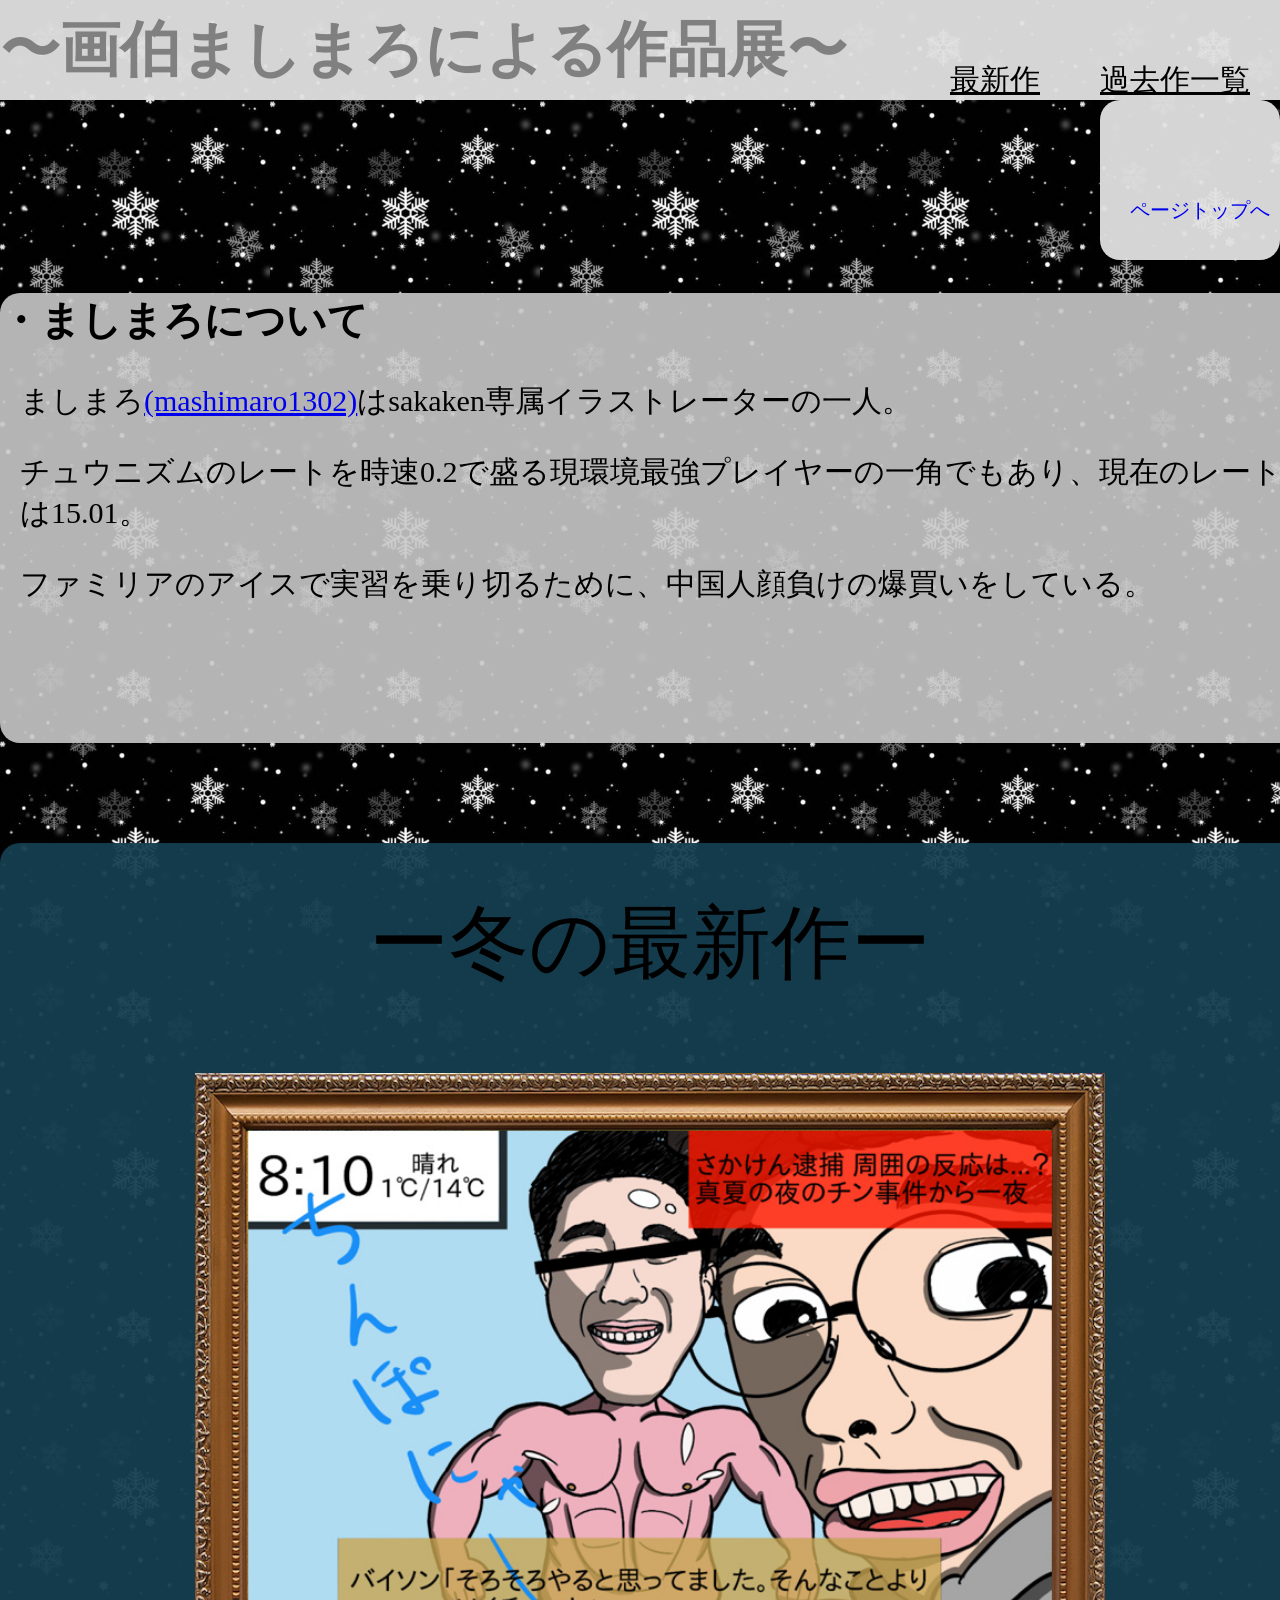
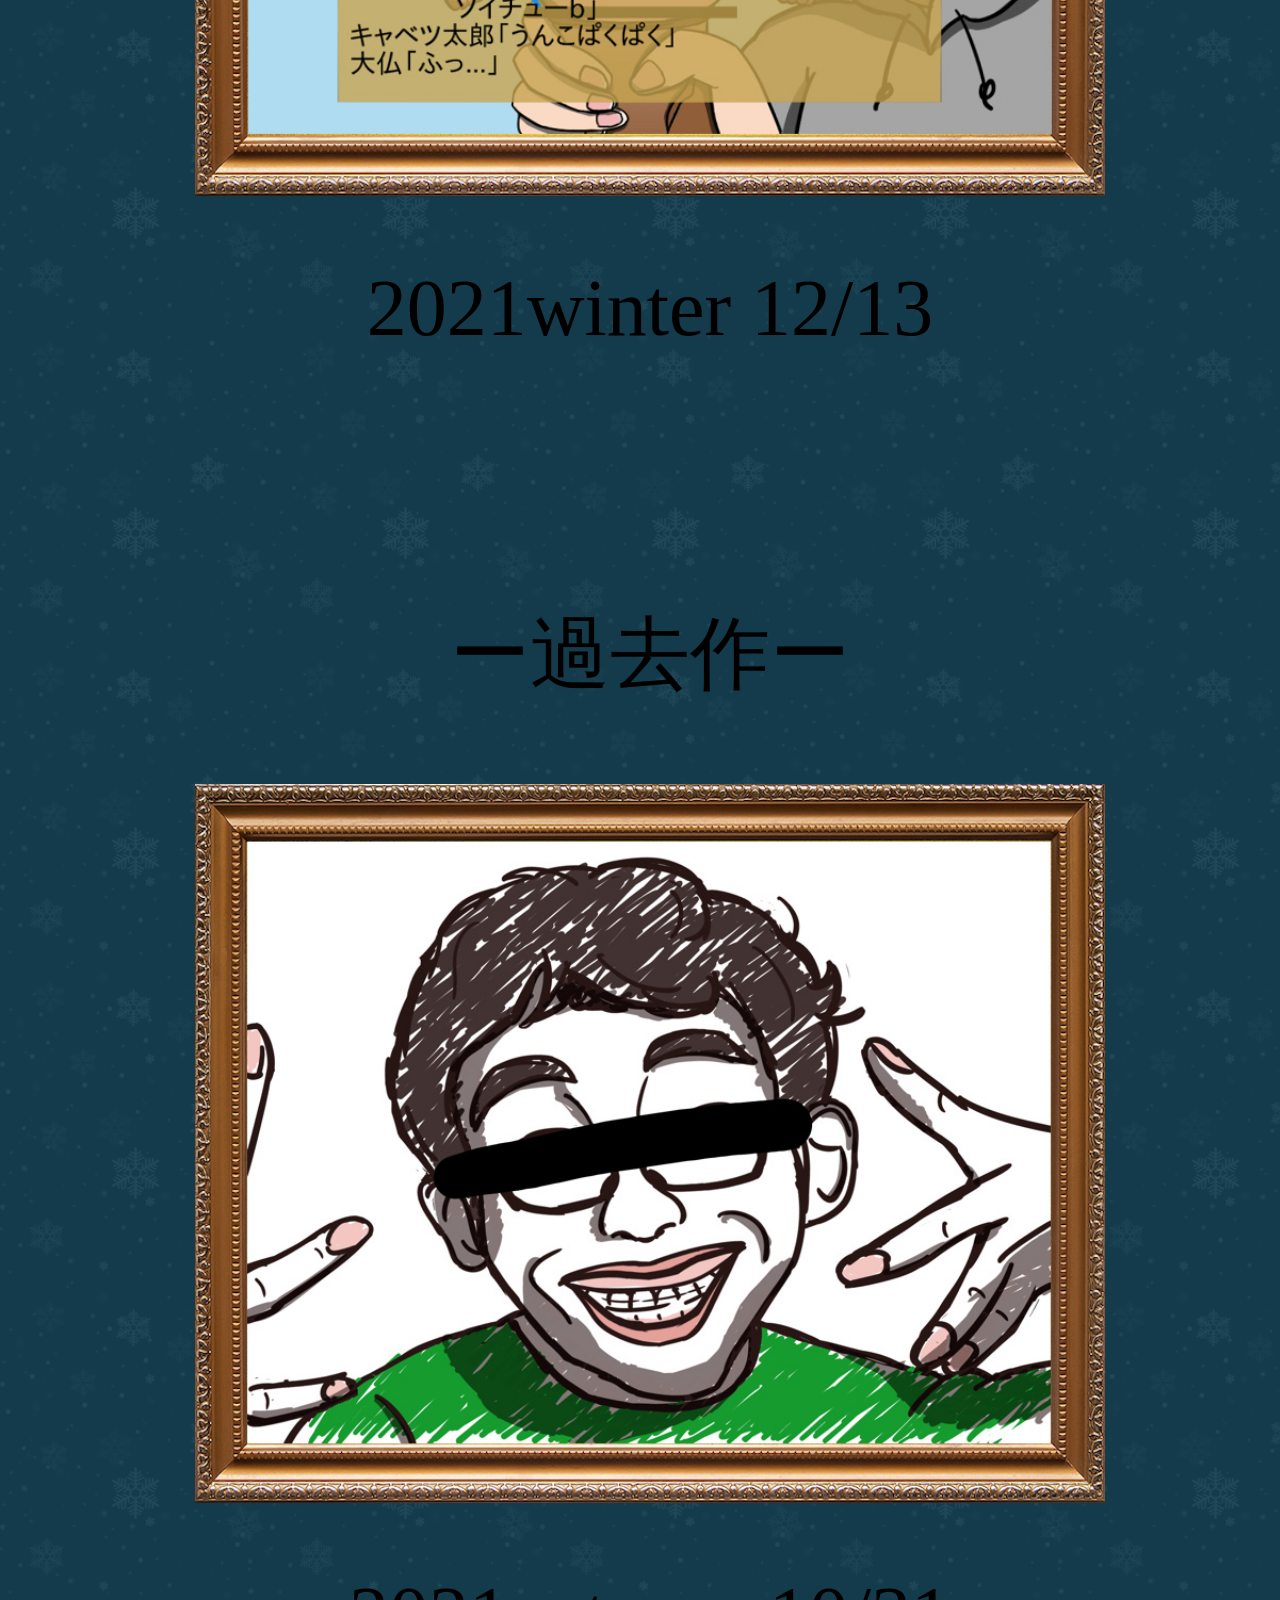
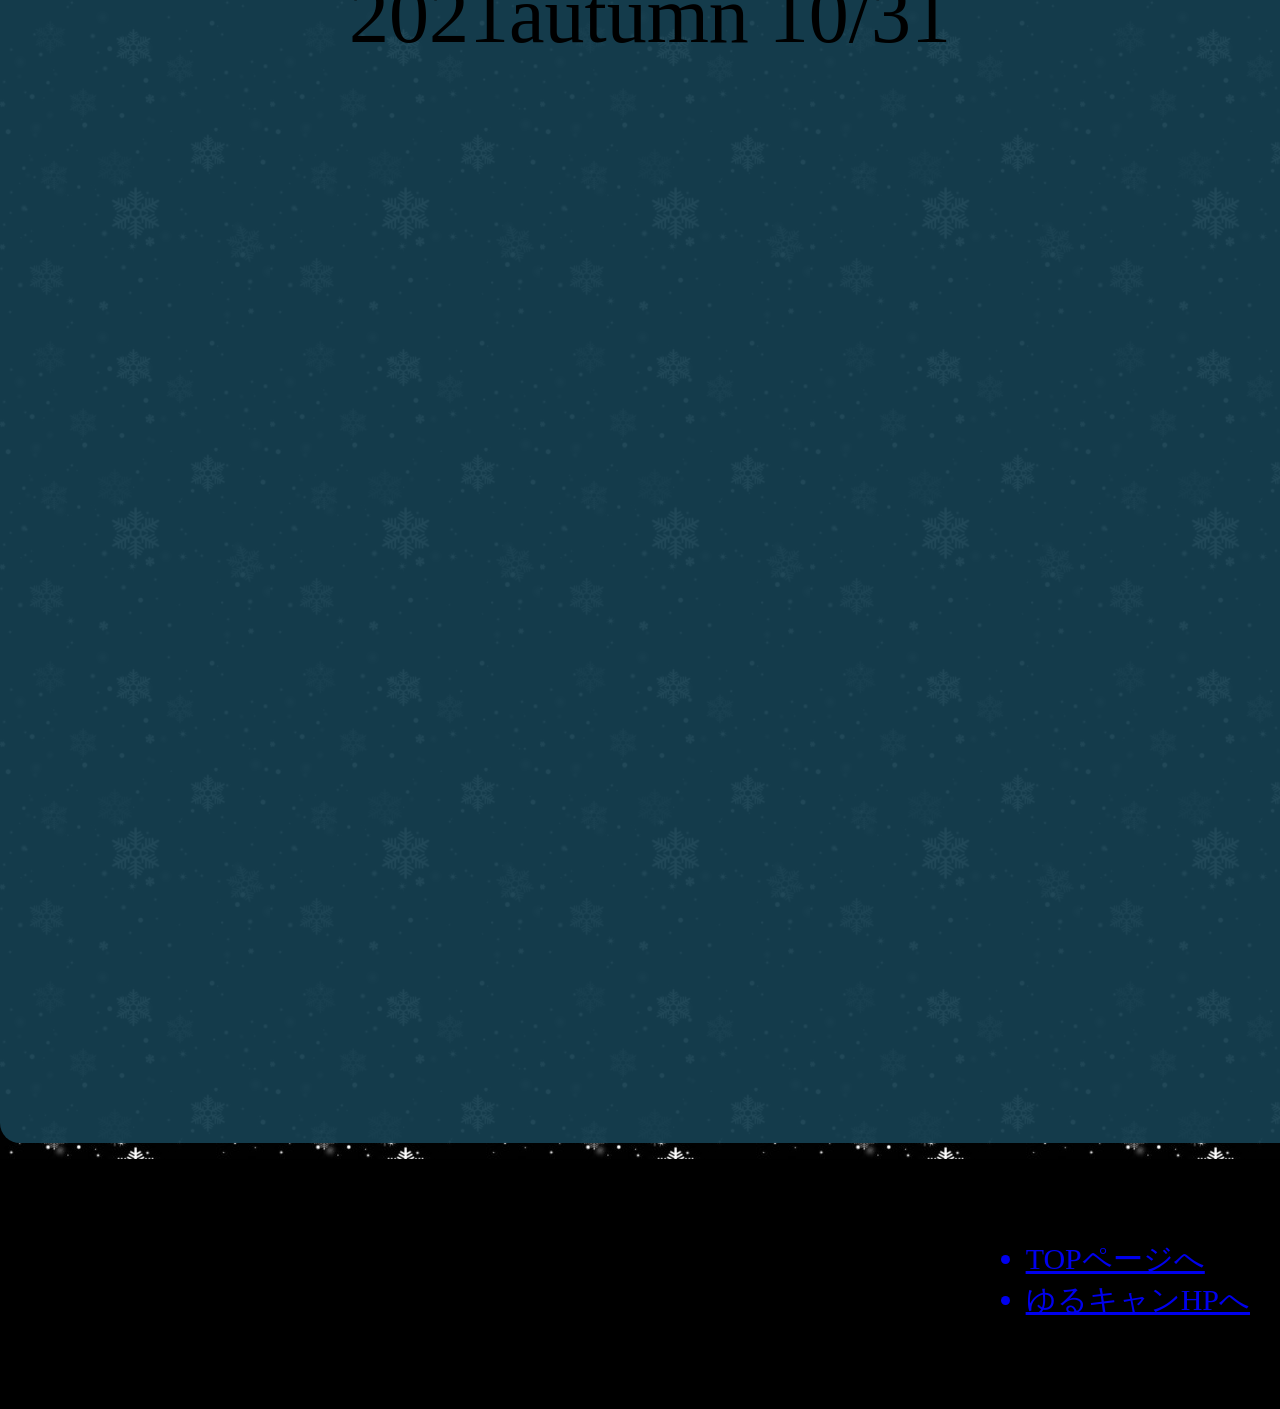
<file: index.html>
<!DOCTYPE html>
<html>
    <head>
        <title>画伯ましまろ作品展</title>
        <meta charset="utf-8">
        <link rel="stylesheet" href="stylesheet.css">
    </head>

    <body id="PageTop">
        <div class="header">
            <h1>〜画伯ましまろによる作品展〜</h1>
            <a href="#work2">過去作一覧</a>
            <a href="#work">最新作</a>
        </div>

        <div class="side">
            <a href="#PageTop">ページトップへ</a>
        </div>

        <div class="body2">
            <div class="profile">
                <h2>・ましまろについて</h2>
                <div class="profile-text">
                    <p>ましまろ<a href="https://twitter.com/mashimaro1302">(mashimaro1302)</a>はsakaken専属イラストレーターの一人。</p>
                    <p>チュウニズムのレートを時速0.2で盛る現環境最強プレイヤーの一角でもあり、現在のレートは15.01。</p>
                    <p>ファミリアのアイスで実習を乗り切るために、中国人顔負けの爆買いをしている。</p>
                </div>
            </div>

            <div class="main">
                <p id="work">ー冬の最新作ー</p>
                <div class="work">
                    <img src="frame_2021winter.jpeg">
                    <p>2021winter 12/13</p>
                    <br>
                    <br>
                </div>

                <p id="work2">ー過去作ー</p>
                <div class="work2">
                    <img src="frame_2021autumn.jpeg">
                    <p>2021autumn 10/31</p>
                </div>
            </div>
        </div>

        <div class="footer">
            <div class="header-list">
              <ul>
                  <a href="https://kiss-a.github.io/"><li>TOPページへ</li></a>
                  <a href="https://yurucamp.jp/"><li>ゆるキャンHPへ</li></a>
                  <li>増設予定</li>
                </ul>
            </div>
            <p>制作途中</p>
        </div>
    </body>
</html>
</file>
<file: stylesheet.css>
html {
    box-sizing: border-box;
    background-image: url(winter_2.jpeg);
}
body {
    margin: 0 auto;
    /*background-color: rgb(231, 220, 170);*/
}
.body2 {
    width:1300px;
    margin: 0 auto;
}
.header {
    text-align: right;
    height: 100px;
    //width: 0 auto;
    background-color: rgba(225, 225, 225, 0.95)
}
.side {
    margin-right: 0;
    margin-left: auto;
    width: 180px;
    background-color: rgba(225, 225, 225, 0.95);
    position: sticky;
    top: 0;
    border-radius: 20px 20px 20px 20px;
}
.profile {
    height: auto;
    min-height: 450px;
    width: 1300px;
    background-color: rgba(200, 200, 200, 0.9);
    border-radius: 20px 20px 20px 20px;
    padding: 0px;
}
.main {
    height: auto;
    min-height: 3500px;
    width: 1300px;
    margin-top: 100px;
    background-color: rgba(22, 63, 80, 0.95);
    border-radius: 20px 20px 20px 20px;
}
.footer {
    height: 250px;
    width: auto;
    background-color: black;
}
h2 {
    font-size: 40px;
    font-family: sans-serif;
}
.profile-text {
    padding-left: 20px;
    font-size: 30px;
}
.header h1{
    line-height: 20px;
    position: absolute;
    float: left;
    font-size: 60px;
    font-family: sans-serif;
    color: gray;
}
.header a{
    color: rgb(0, 0, 0);
    float: right;
    font-size: 30px;
    margin: 30px;
    line-height: 100px;
}
.header-list {
    float: right;
    font-size: 30px;
    padding-top: 50px;
    padding-right: 30px;
}
.side a{
    font-size: 20px;
    margin-left: 30px;
    line-height: 100px;
    text-align: center;
    text-decoration: none;
}
.main p{
    font-size: 80px;
    font-family: serif;
    text-align: center;
    line-height: 200px;
    margin: 30px;
}
.work {
    font-size: 50px;
    text-align: center;
}
.work p{
    margin: 0px;
}
.work img{
    width: 70%;
    height: auto;
}
.work2 {
    font-size: 50px;
    text-align: center;
}
.work2 p{
    margin: 0px;
}
.work2 img{
    width: 70%;
    height: auto;
}
</file>
